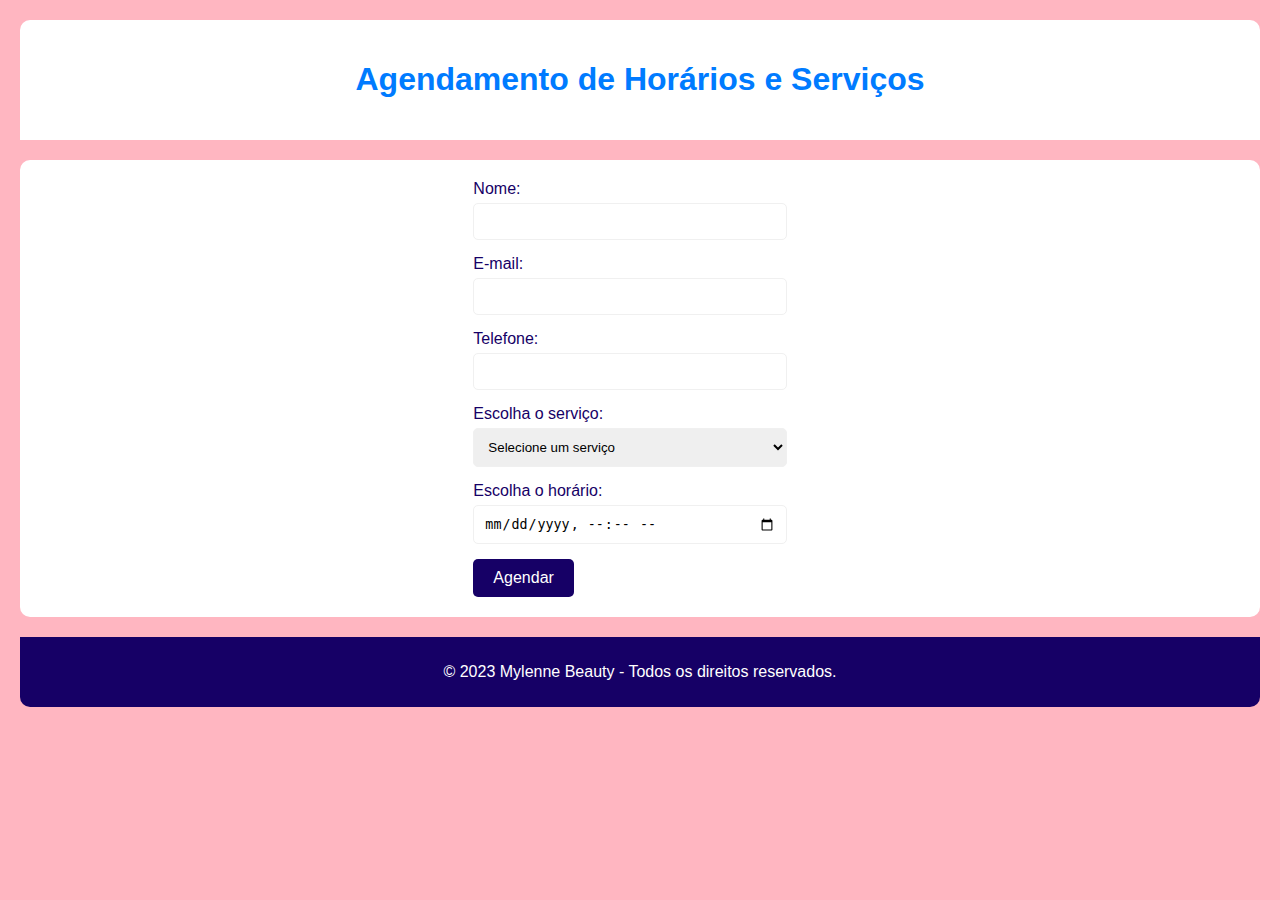
<file: agenda/agenda.html>
<!DOCTYPE html>
<html lang="pt-br">

<head>
  <meta charset="UTF-8">
  <meta name="viewport" content="width=device-width, initial-scale=1.0">
  <link rel="stylesheet" href="../agenda/css/agenda.css">
  <title>Agendamento de Horários e Serviços</title>
  <!-- Meta Pixel Code -->
  <script>
    !function (f, b, e, v, n, t, s) {
      if (f.fbq) return; n = f.fbq = function () {
        n.callMethod ?
        n.callMethod.apply(n, arguments) : n.queue.push(arguments)
      };
      if (!f._fbq) f._fbq = n; n.push = n; n.loaded = !0; n.version = '2.0';
      n.queue = []; t = b.createElement(e); t.async = !0;
      t.src = v; s = b.getElementsByTagName(e)[0];
      s.parentNode.insertBefore(t, s)
    }(window, document, 'script',
      'https://connect.facebook.net/en_US/fbevents.js');
    fbq('init', '244855364578115');
    fbq('trackCustom', 'pagina-de-agendamento');
  </script>
  <noscript><img height="1" width="1" style="display:none" src="https://www.facebook.com/tr?id=244855364578115&ev=PageView&noscript=1" /></noscript>
  <!-- End Meta Pixel Code -->
</head>

<body>
  <header>
    <h1>Agendamento de Horários e Serviços</h1>
  </header>

  <main class="container">
    <form action="#" method="post">
      <label for="nome">Nome:</label>
      <input type="text" id="nome" name="nome" required>

      <label for="email">E-mail:</label>
      <input type="email" id="email" name="email" required>

      <label for="telefone">Telefone:</label>
      <input type="tel" id="telefone" name="telefone" required>

      <label for="servico">Escolha o serviço:</label>
      <select id="servico" name="servico" required>
        <option value="" disabled selected>Selecione um serviço</option>
        <option value="limpeza">Limpeza de Pele</option>
        <option value="hidratacao">Design de Sobrancelhas</option>
        <option value="hidratacao">Depilação</option>
        <option value="hidratacao">Revitalização Facial</option>
        <option value="hidratacao">Tratamentos Faciais</option>
        <option value="hidratacao">Massagem Relaxante</option>
        <option value="hidratacao">Detox Corporal</option>
        <option value="hidratacao">Tratamento para redução de medidas</option>

      </select>

      <label for="horario">Escolha o horário:</label>
      <input type="datetime-local" id="horario" name="horario" required>

      <button type="submit">Agendar</button>
    </form>
  </main>

  <footer>
    <p>&copy; 2023 Mylenne Beauty - Todos os direitos reservados.</p>
  </footer>
</body>

</html>
</file>
<file: agenda/css/agenda.css>
/* Adicione isso no seu arquivo css/style.css */

:root {
  --cor-azul-escuro: #160066;
  --cor-branco: #ffffff;
  --cor-rosa-claro: #FFB6C1;
  --cor-cinza-claro: #f0f0f0;
  --cor-azul-claro: #007BFF;
  --cor-azul-claro2: #4585A8;
}

body {
  font-family: Arial, sans-serif;
  background: var(--cor-rosa-claro);
  color: var(--cor-azul-escuro);
  margin: 0;
  padding: 20px;
  box-sizing: border-box;
}

header {
  max-width: 100%;
  margin: 0 auto;
  background: var(--cor-branco);
  color: var(--cor-azul-claro);
  padding: 20px;
  text-align: center;
  border-radius: 10px 10px 0 0;
}

header h1 {
  font-size: 2rem;
}

.container {
  background: var(--cor-branco);
  display: flex;
  flex-direction: column;
  justify-content: center;
  align-items: center;
  padding: 20px;
  margin: 20px 0;
  border-radius: 10px;
}

label {
  display: block;
  margin-bottom: 5px;
  font-size: 1rem;
  color: var(--cor-azul-escuro);
}

input, select {
  width: calc(100% - 20px);
  padding: 10px;
  margin-bottom: 15px;
  border: 1px solid var(--cor-cinza-claro);
  border-radius: 5px;
  box-sizing: border-box;
}

button {
  padding: 10px 20px;
  background: var(--cor-azul-escuro);
  color: var(--cor-branco);
  border: none;
  border-radius: 5px;
  cursor: pointer;
  font-size: 1rem;
}

button:hover {
  background: var(--cor-azul-claro);
}

footer {
  background: var(--cor-azul-escuro);
  color: var(--cor-branco);
  padding: 10px;
  text-align: center;
  max-width: 100%;
  margin: 20px auto 0;
  border-radius: 0 0 10px 10px;
}

@media (max-width: 600px) {
  header h1 {
    font-size: 1.5rem;
  }

  input, select {
    width: calc(100% - 10px);
    padding: 5px;
  }

  button {
    padding: 5px 10px;
  }
}
</file>
